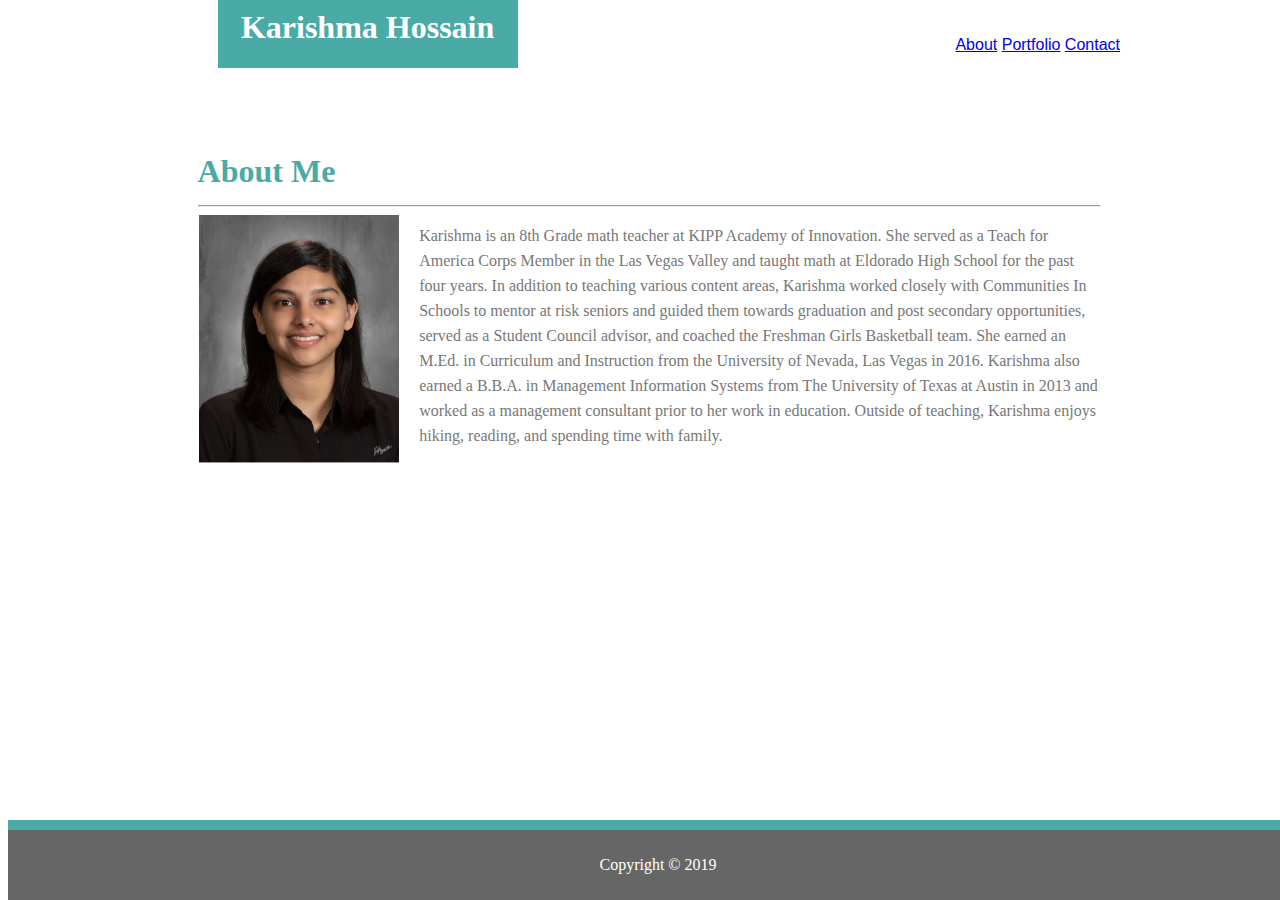
<file: index.html>
<!DOCTYPE html>
<html>
    
<!-- Head -->
    <head>
        <title> Karishma Hossain</title>
        <meta name = "description" content = "Bio">
        <meta name = "keywords" content = "Portfolio">  
        <!--Link to CSS-->
        <link rel ="stylesheet" type ="text/css" href = "assets/css/style.css">
    </head>
    
<!-- Body -->
<body class = "body">
<header class = "header">
        <div class = "box-2">
        <h1>Karishma Hossain</h1>
        </div>

<!--Links to Other Pages-->
<div class = "box-3">
<a href = "#"> About</a>
<a href = "portfolio.html">Portfolio</a>
<a href = "contact.html">Contact</a>
</div>

</header>

<!--Container with Content-->
<div class = "container2">
<div class = "box-1">
    <div class = "h1">
<h1>About Me</h1>
<hr>

</div>
    <!--Profile Image-->
        <img src = "assets/images/Headshot.jpg" alt ="My Picture" width = "200" ALIGN="left" HSPACE = "20">
    <p>Karishma is an 8th Grade math teacher at KIPP Academy of Innovation. She served as a Teach for America Corps Member in the Las Vegas Valley and taught math at Eldorado High School for the past four years. In addition to teaching various content areas, Karishma worked closely with Communities In Schools to mentor at risk seniors and guided them towards graduation and post secondary opportunities, served as a Student Council advisor, and coached the Freshman Girls Basketball team. She earned an M.Ed. in Curriculum and Instruction from the University of Nevada, Las Vegas in 2016. Karishma also earned a B.B.A. in Management Information Systems from The University of Texas at Austin in 2013 and worked as a management consultant prior to her work in education. Outside of teaching, Karishma enjoys hiking, reading, and spending time with family. </p>
</div>
</div>
<!--Footer-->
<footer class = "footer">
    <p>Copyright &copy; 2019</p>
</footer>
</body>
</html>
</file>
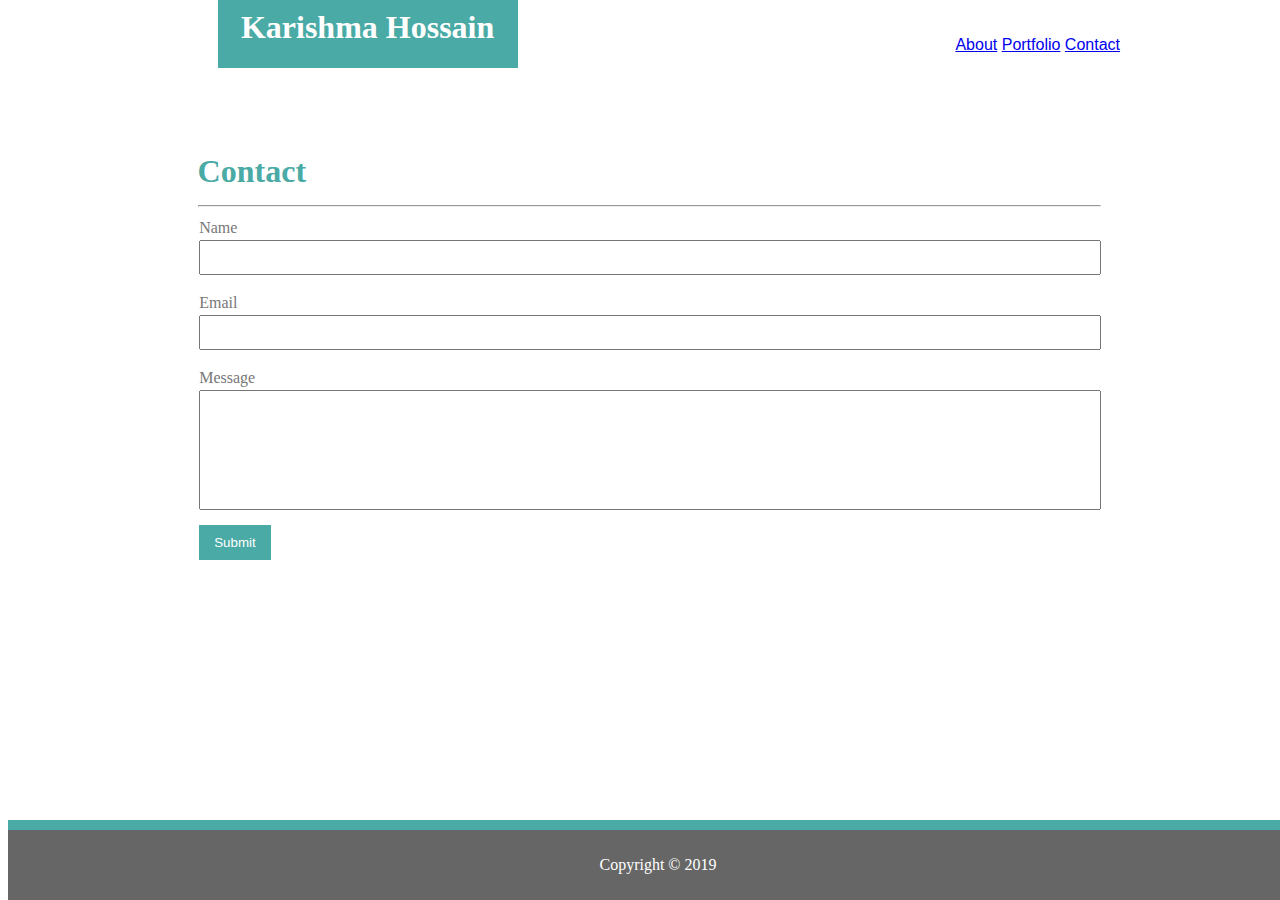
<file: contact.html>
<!DOCTYPE html>

<html>

<!-- Head -->
<head>
        <title> Karishma Hossain</title>
        <meta name = "description" content = "Bio">
        <meta name = "keywords" content = "Portfolio">
          <!--Link to CSS-->
          <link rel ="stylesheet" type ="text/css" href = "assets/css/style.css">
    </head>

<!-- Body -->
<body class = "body">
        <header class = "header">
                <div class = "box-2">
                <h1>Karishma Hossain</h1>
                </div>


                 <!--Link to Other Pages-->
                 <div class = "box-3">
            
       <a href = "index.html"> About</a>
       <a href = "portfolio.html">Portfolio</a>
       <a href = "#">Contact</a>
</div>
        </header>

        <!--Container for Content-->
        <div class = "container2">
                <div class = "box-1">
                    <div class = "h1">
        <h1>Contact </h1>
        <hr>
                    </div>
 <!-- Contact Form -->

 <form class = "my-form">
         <div class ="form-group">
        <label> Name </label>
        <input type = "text" name = "Full-Name">
         </div>

<div class ="form-group">
        <label> Email </label>
        <input type = "text" name = "Email">
</div>

<div class = "form-group">
        <label> Message </label>
        <input class="messagebox" type = "text" name = "Message">
</div>
<div class = "form-group">
        <input class = button type = "submit" name = "Submit"
        value = "Submit">
</div>
            </form>

            </div>
            </div>
            </div>

            <!--Footer-->
<footer class = "footer">
    <p>Copyright &copy; 2019</p>
</footer>
</body>
    
</html>
</file>
<file: assets/css/style.css>
.body {
    background-image: url("http://www.designbolts.com/wp-content/uploads/2013/02/Zebra-3D-Grey-Seamless-Pattern-For-Website-Background.jpg");
  }

.header{
    width: 100%;
    height: 70px;
    margin-top:-20px;
    text-align: center;
    background-color:#ffffff;
    color:#777777;
    padding-top: 10px;
}
.footer{
    text-align: center;
    background-color:#666666;
    color: white;
    border-top: 10px #4aaaa5 solid;
    padding: 10px;
    position:absolute;
   bottom:0;
width: 100%;}

.box-1{
    background-color:#ffffff;
    color:#777777;
    width: 960 px;
    height: 550px;
    padding-left: 2%;
    padding-right: 2%;
    padding-top: 2%;
    margin-top: 50px;
    line-height: 25px;
}

.box-2{
    float: left; 
    width: 300px;
    height: auto;
    background-color:#4aaaa5;
    color:#ffffff;
    position: fixed;
    left: 17%;
    margin-top: -10px;
}
.container2{
    width: 960px;
    margin: auto;
}

.h1{
    padding-left: 2%;
    color:#4aaaa5;
}

.text{
    width: 250px;
    height: 150px;
}

.box-3{
    background-color:#ffffff;
    color: #777777;
    font-family: "Arial";
    font-size: "50px";
    text-align: right;
    width: 960px;
    height: 10px;
    margin: auto;
    padding-top: 3%;
}

.my-form{
    padding-left:20px;
    padding-right:20px;
    padding-bottom:20px;
    padding-top:-30px;
}

.my-form .form-group{
    padding-bottom:15px;
}

.my-form label{
    display:block;
}

.my-form input[type="text"]
{
    padding:8px;
    width:100%
}
.messagebox
{
    padding:8px;
    width:95%;
    height: 100px;
}
.button{
    background-color:#4aaaa5;
    color:#ffffff;
    padding:10px 15px;
    border:none;
}

.block{
    float:left;
    width: 33.3%;
    padding:10px;
    box-sizing:border-box;
}

.h2{
    padding-left: 2%;
    background-color:#4aaaa5;
    color:#ffffff;
    width: 51%;
    height: 50px;
    margin-top:-70px;
    position:absolute;
}
.container3{
    position:relative;
}
</file>
